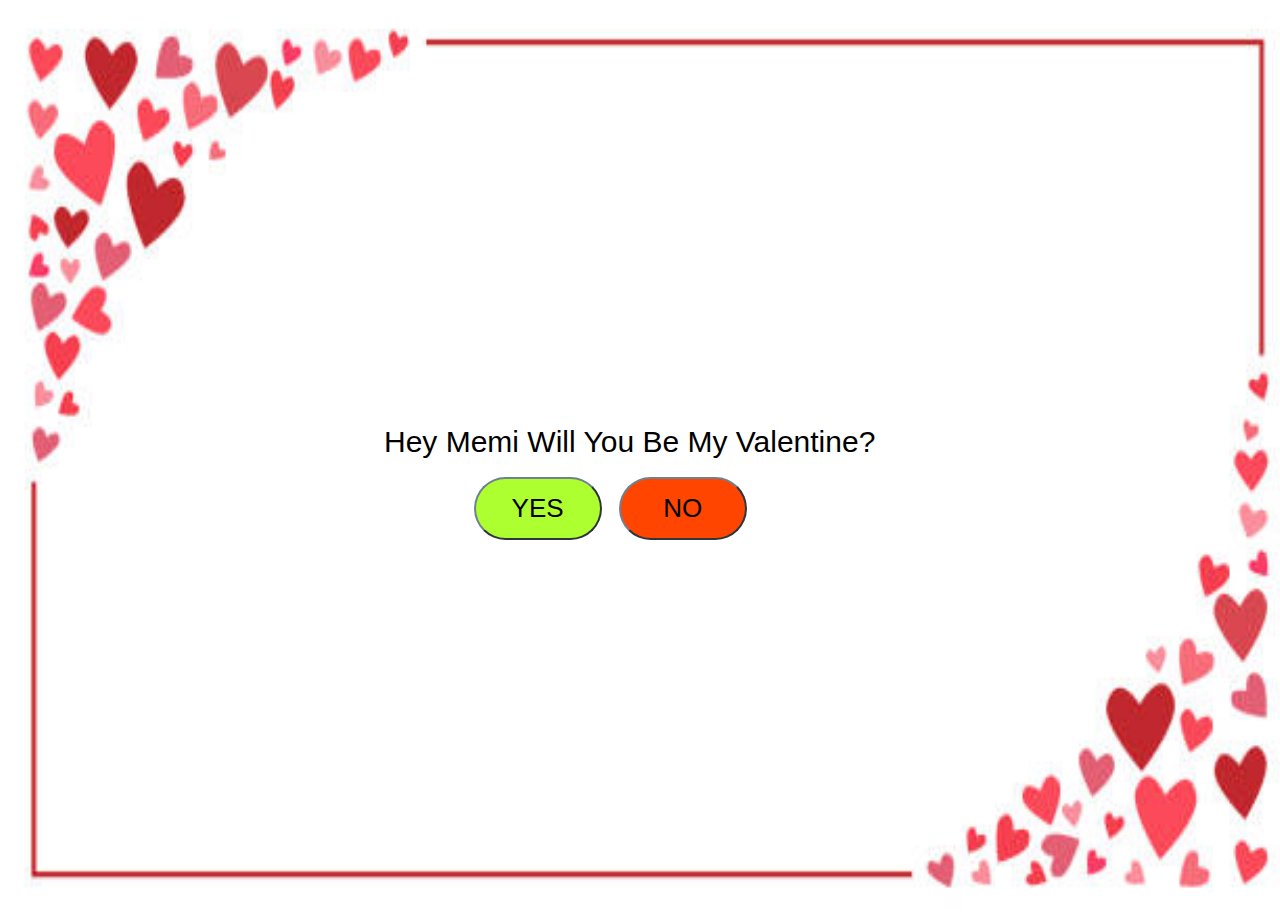
<file: index.html>
<!DOCTYPE html>
<html lang="en">

<head>
    <meta charset="UTF-8">
    <title>Valentine's Day Loading Page</title>
    <link rel="stylesheet" href="style.css">
</head>

<body >

<div class="imgContainer" >
    <img alt="valentine day frame" height="100%" src="inventory/valentine.jpg" width="100%">
</div>


<div class="mainContent">
    <p id="message">Hey Memi Will You Be My Valentine?

    </p>
    <a href="page2.html"><button CLASS="button" style="background: greenyellow">YES</button></a>
    <a><button CLASS="button" style="background: orangered " onclick="noAction()" id="noBtn">NO</button></a>

</div>


</body>


<SCRIPT LANGUAGE="JavaScript">

    let messages = ['Are You Sure Memi?','Think Again!!','Are You 100% Positive?','Last Chance!...','Last Last Chance!!!...'];
    let message = document.getElementById('message');
    let noBtn = document.getElementById('noBtn');

    let globalCount=0;
    let size = 38;

    function noAction(){

        if(globalCount === messages.length-1){
            message.style.color = 'red';//change font color to red to show this is really the last chance!
        }
        message.innerHTML = messages[globalCount];
        message.style.fontSize = size+'px';

        size = size +8;
        globalCount++;

        if(globalCount === messages.length) {
            //noBtn.onclick = () => {noBtn.outerHTML='<a href="page3.html"><button CLASS="button" style="background: orangered "  id="noBtn">NO</button></a>'}
            noBtn.onclick = () => {window.location.href = 'page3.html'}//easier way to implement than above line of code
        }


    }
</SCRIPT>
</html>
</file>
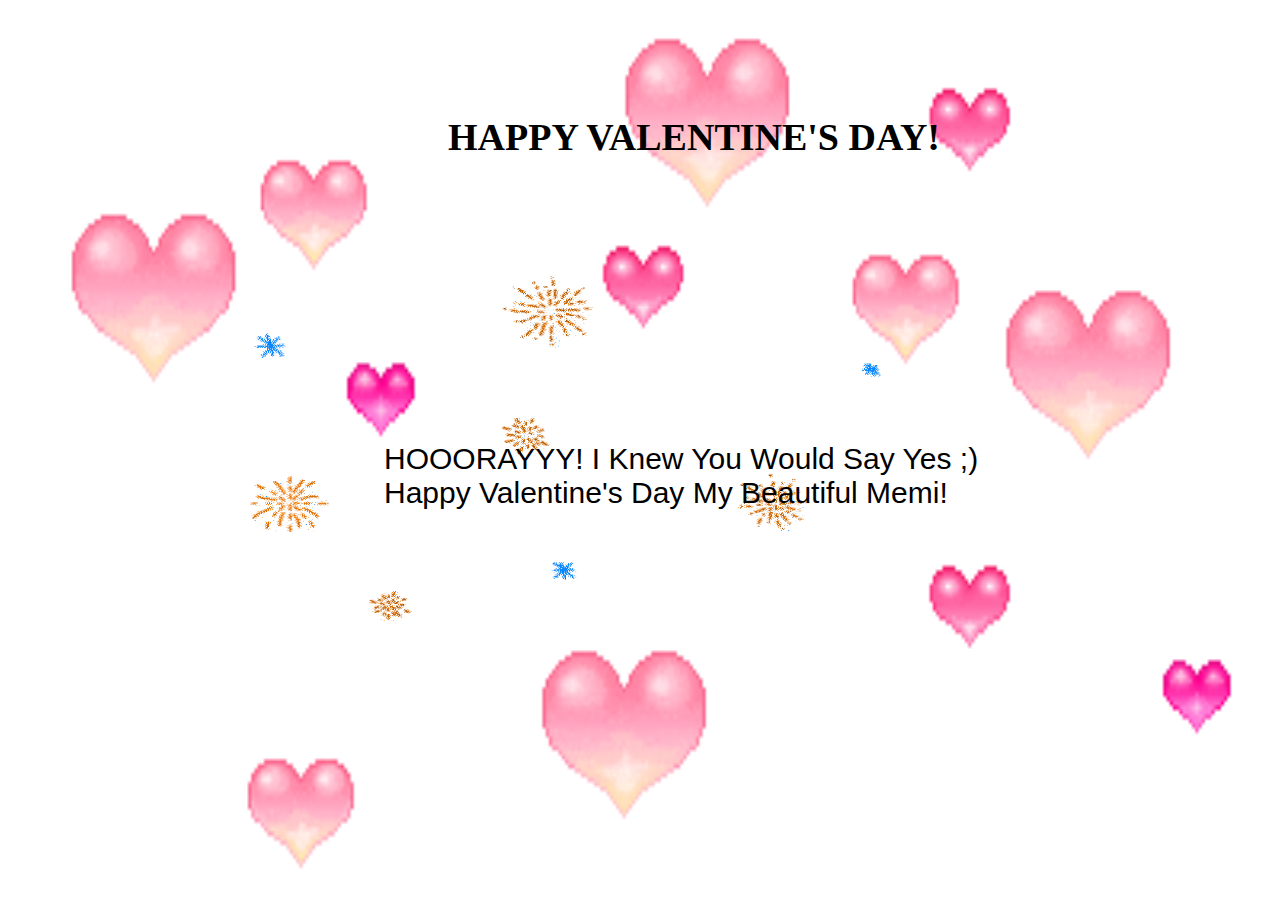
<file: page2.html>
<!DOCTYPE html>
<html lang="en">
<head>
    <meta charset="UTF-8">
    <title>Result Page! Yes!</title>
    <link rel="stylesheet" href="style.css">
</head>

<body>
<h1 id="title">HAPPY VALENTINE'S DAY!</h1>
<img src ="inventory/firework2.gif" id="firework1">
<div class="mainContent">

    <p>HOOORAYYY! I Knew You Would Say Yes ;) Happy Valentine's Day My Beautiful Memi! </p>
    <audio autoplay id="loveAudio">
        <source src="inventory/wildestDreams.mp3#t=40.5" type="audio/mpeg">
        Your browser does not support the audio element!
    </audio>
</div >

<div class="imgContainer" >
    <img alt="floating hearts" height="100%" src="inventory/floatingHearts.gif" width="100%">
</div>

</body>

<script>
document.addEventListener("click", function () {
    const audio = document.getElementById("loveAudio");
    if (audio && audio.paused) {
        audio.play().catch(err => console.log("Blocked:", err));
    }
}, { once: true });

window.addEventListener("DOMContentLoaded", () => {
    const params = new URLSearchParams(window.location.search);
    const shouldPlay = params.get("play");

    if (shouldPlay === "true") {
        const audio = document.getElementById("loveAudio");
        audio.play().catch(err => console.log("Autoplay blocked:", err));
    }
});
</script>    
</html>
</file>
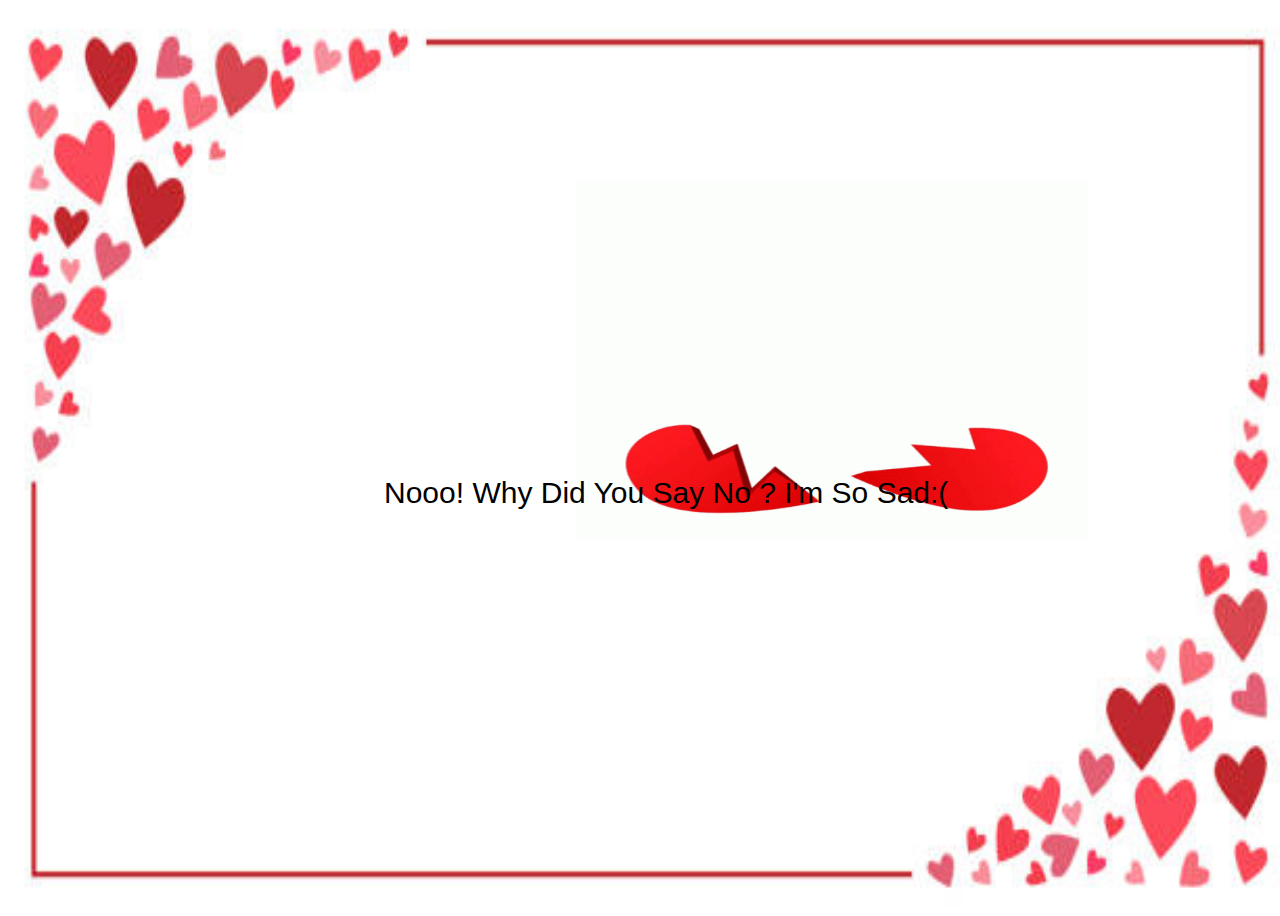
<file: page3.html>
<!DOCTYPE html>
<html lang="en">
<head>
    <meta charset="UTF-8">
    <title>Result: No!</title>
    <link rel="stylesheet" href="style.css">
</head>
<body>

<div class="imgContainer" >
    <img alt="valentine day frame" height="100%" src="inventory/valentine.jpg" width="100%">
</div>

<div class="mainContent">
    <p>Nooo! Why Did You Say No ? I'm So Sad:( </p>
</div >


<img alt="broken heart gif" src="inventory/brokenHeart2.gif" id="brokenHeart">


</body>
</html>
</file>
<file: style.css>
.mainContent{
    position: absolute;
    bottom: 40vh;
    left: 30vw;
    width: 50vw;
    z-index: 800;
    font-family: "Lucida Console", sans-serif;
}

.mainContent p{
    font-size: 30px;
}



.button{
    border-radius: 40px;
    border-color: slategrey;
    width: 10vw;
    height: 7vh;
    font-size: 26px;
    position: relative;
    left:  6vw;
    margin-left: 1vw;
}



.button:hover {
    border-color:  black;
    color:  white;
    cursor: pointer;

}

#title{
    position: absolute;
    left: 35vw;
    top: 10vh;
    font-size: 38px;
    font-family: "Lucida Console";
}

.imgContainer{
    width: 100vw;
    height: 100vh;
}

#message{

    margin-bottom: 2vh;
}

#firework1{
    position: absolute;
    left: 1vw;
    top: 10vh;
    height: 80vh;
    width: 80vw;
}

#brokenHeart{
    position: absolute;
    top: 20vh;
    left: 45vw;
    height: 40vh;
    width: 40vw;
}
</file>
